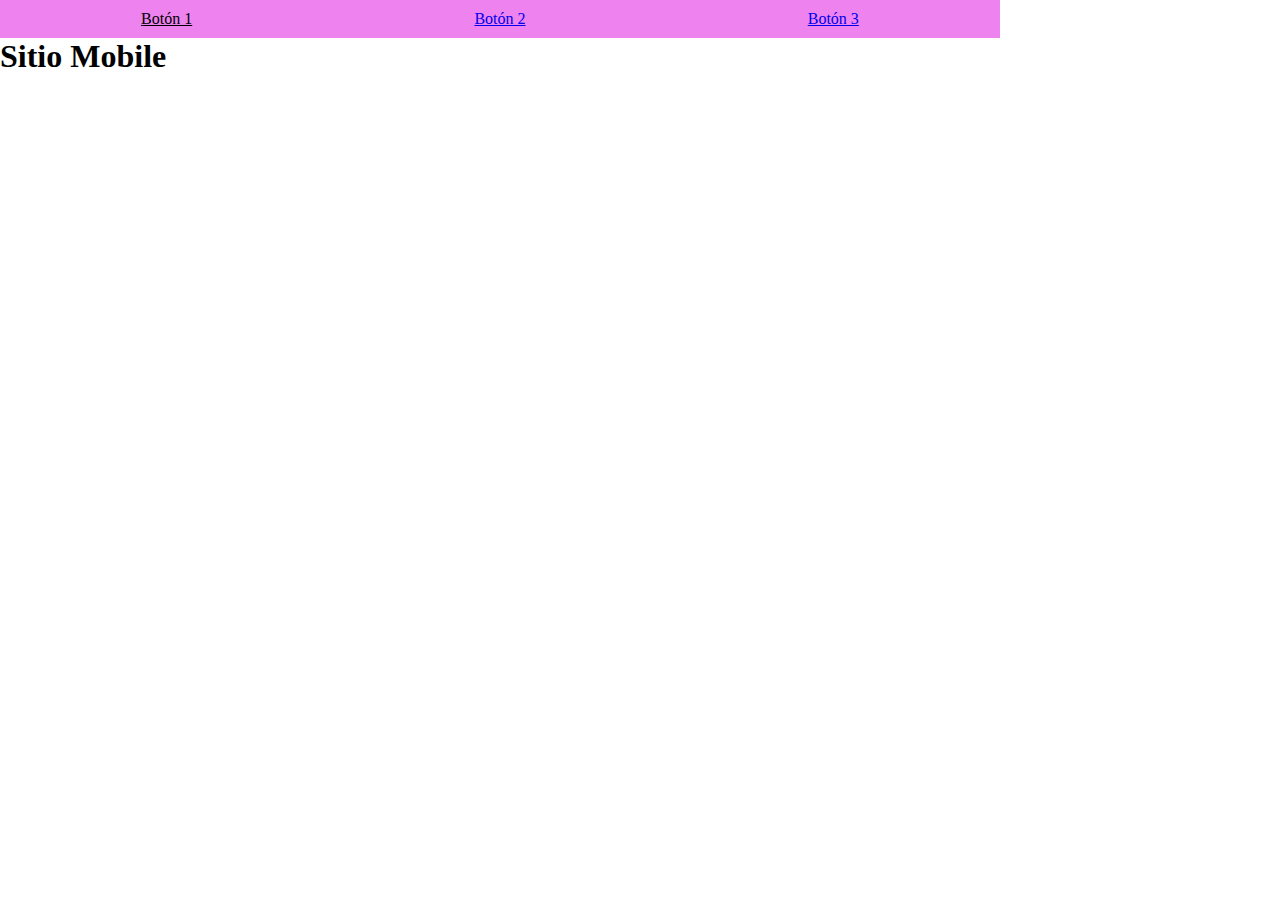
<file: mobile.html>
<!doctype html>
<html>
	<head>
		<title>Sitio mobile</title>
		<meta charset="utf-8">
		<meta name="viewport" content="width=device-width, initial-scale=1.0" >
		<link href="mobile.css" rel="stylesheet">
	</head>
	<body>
	
		<ul class="nav-desktop">
			<li><a href="#">Botón 1</a></li>
			<li><a href="#">Botón 2</a></li>
			<li><a href="#">Botón 3</a></li>
		</ul>
		
		<div class="nav">
			<button id="boton">
				<!--<svg fill="#F90" height="24" viewBox="0 0 24 24" width="24" xmlns="http://www.w3.org/2000/svg">
					<path d="M0 0h24v24H0z" fill="none"/>
					<path d="M3 18h18v-2H3v2zm0-5h18v-2H3v2zm0-7v2h18V6H3z"/>
				</svg>-->
				
				<img src="menu.svg" alt="Abrir menu mobile">
			</button>
			
			<ul class="nav-mobile" id="menu">
				<li><a href="#">Botón 1</a></li>
				<li><a href="#">Botón 2</a></li>
				<li><a href="#">Botón 3</a></li>
			</ul>
		</div>
		
		<h1>Sitio Mobile</h1>
		
		
		<script>
			// Comentario de 1 linea
			
			/*
				Comentarios de
				varias lineas
			*/
			
			boton.addEventListener(
				"click",
				function () {
					//alert("Hiciste clic!");
					
					// toggle = interruptor
					// add / remove
					
					menu.classList.toggle("toggle");
				}
			);
			
			
		</script>
		
	</body>
</html>
</file>
<file: mobile.css>
/* mobile.css */

*{
	margin: 0;
	padding: 0;
	box-sizing: border-box;
}

.nav{
	position: relative;
	/* Oculto el menú mobile */
	display: none;
}

/* Saco estilos predeterminados al botón */
.nav button{
	background: none;
	border: none;
	cursor: pointer;
}


.nav-mobile{
	position: absolute;
	right: 30px;
	max-width: 400px;
	min-width: 300px;
	display: none;
	
	list-style-type: none;
	background-color: purple;
}

.nav-mobile a{
	display: block;
	padding: 20px;
	background-color: #060;
	border-bottom: 1px dashed blue;
	
	color: #FFF;
	text-decoration: none;
}
.nav-mobile a:hover{
	background-color: orange;
}

.toggle{
	display: block;
}

/*
	Menu escritorio
*/
.nav-desktop{
	max-width: 1000px;
	background-color: violet;
	display: flex;
	list-style-type: none;
}
.nav-desktop li{
	flex-grow: 1;
}
.nav-desktop a{
	display: block;
	text-align: center;
	padding: 10px;
}
.nav-desktop a:hover{
	color: black;
}



/* Activo y desactivo el menú mobile / desktop */
@media (max-width: 767px){
	.nav{
		display: block;
	}
	.nav-desktop{
		display: none;
	}
}
</file>
